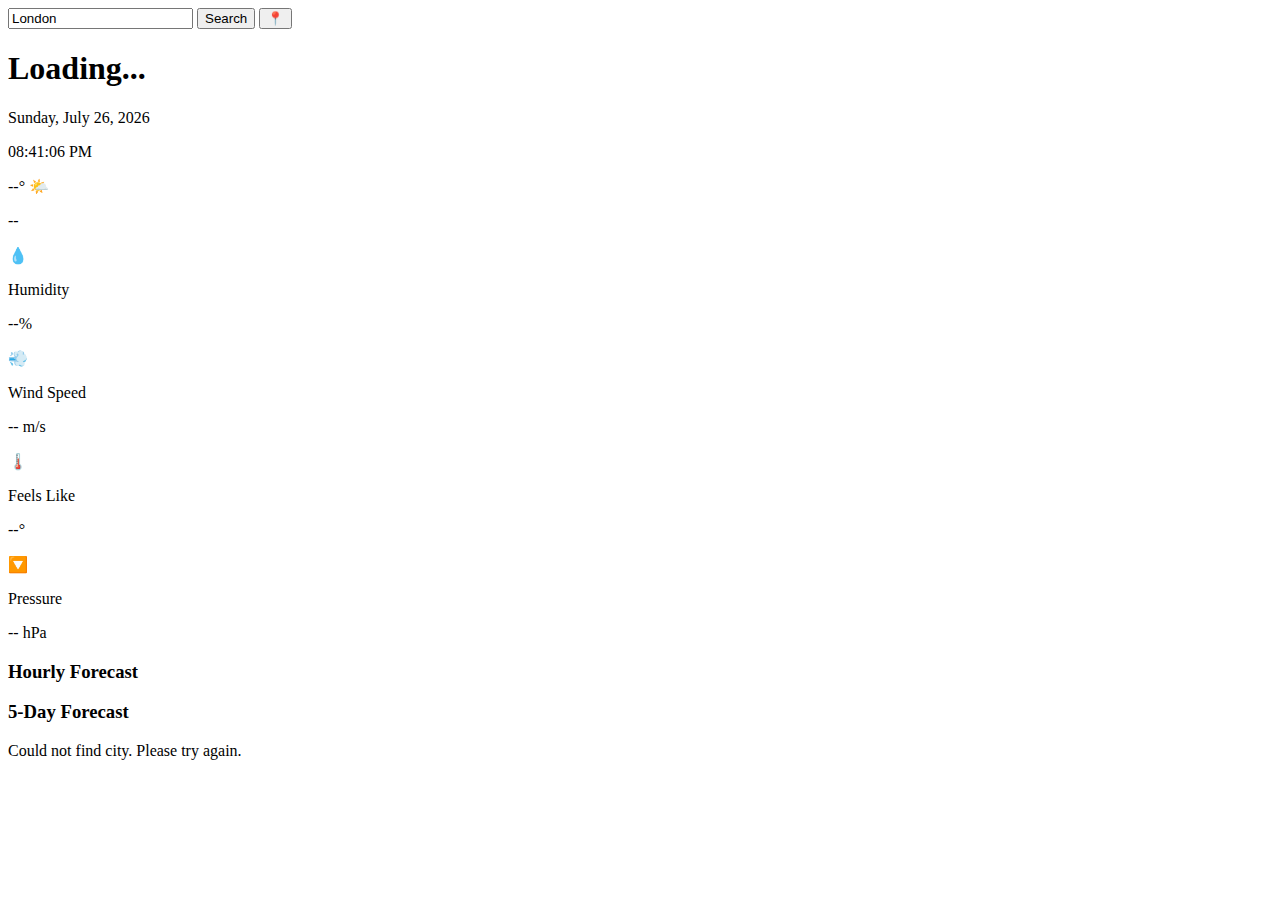
<file: index.html>
<!DOCTYPE html>
<html lang="en">
<head>
    <meta charset="UTF-8">
    <meta name="viewport" content="width=device-width, initial-scale=1.0">
    <title>Animated Weather App</title>
    <link rel="stylesheet" href="weather.css" rel="icon" type="image/png" href="images/favicon.png">
</head>
<body>
    <div class="weather-container">
        <!-- Background with blur effect -->
        <div class="background-blur"></div>
        
        <!-- Search Bar -->
        <div class="search-section">
            <input 
                type="text" 
                id="searchInput" 
                class="search-bar" 
                placeholder="Search city..."
                autocomplete="off"
            >
            <button id="searchBtn" class="search-btn">Search</button>
            <button id="locationBtn" class="location-btn" title="Use current location">📍</button>
        </div>

        <!-- Main Weather Card -->
        <div class="weather-card">
            <!-- City and Time Info -->
            <div class="city-info">
                <h1 id="cityName" class="city-name">Loading...</h1>
                <p id="currentDate" class="current-date">--</p>
                <p id="currentTime" class="current-time">--:--</p>
            </div>

            <!-- Temperature Section -->
            <div class="temp-section">
                <div class="temperature-display">
                    <span id="temperature" class="temperature">--°</span>
                    <span id="weatherIcon" class="weather-icon">🌤️</span>
                </div>
                <p id="weatherDesc" class="weather-description">--</p>
            </div>

            <!-- Weather Details Grid -->
            <div class="weather-details">
                <div class="detail-card">
                    <div class="detail-icon">💧</div>
                    <div class="detail-info">
                        <p class="detail-label">Humidity</p>
                        <p id="humidity" class="detail-value">--%</p>
                    </div>
                </div>

                <div class="detail-card">
                    <div class="detail-icon">💨</div>
                    <div class="detail-info">
                        <p class="detail-label">Wind Speed</p>
                        <p id="windSpeed" class="detail-value">-- m/s</p>
                    </div>
                </div>

                <div class="detail-card">
                    <div class="detail-icon">🌡️</div>
                    <div class="detail-info">
                        <p class="detail-label">Feels Like</p>
                        <p id="feelsLike" class="detail-value">--°</p>
                    </div>
                </div>

                <div class="detail-card">
                    <div class="detail-icon">🔽</div>
                    <div class="detail-info">
                        <p class="detail-label">Pressure</p>
                        <p id="pressure" class="detail-value">-- hPa</p>
                    </div>
                </div>
            </div>

            <!-- Hourly Forecast -->
            <div class="forecast-section">
                <h3>Hourly Forecast</h3>
                <div id="hourlyForecast" class="hourly-forecast">
                    <!-- Populated by JS -->
                </div>
            </div>

            <!-- 5-Day Forecast -->
            <div class="forecast-section">
                <h3>5-Day Forecast</h3>
                <div id="dailyForecast" class="daily-forecast">
                    <!-- Populated by JS -->
                </div>
            </div>
        </div>

        <!-- Loading Spinner -->
        <div id="loadingSpinner" class="loading-spinner hidden">
            <div class="spinner"></div>
        </div>

        <!-- Error Message -->
        <div id="errorMessage" class="error-message hidden"></div>
    </div>

    <script src="weather.js"></script>
</body>
</html>
</file>
